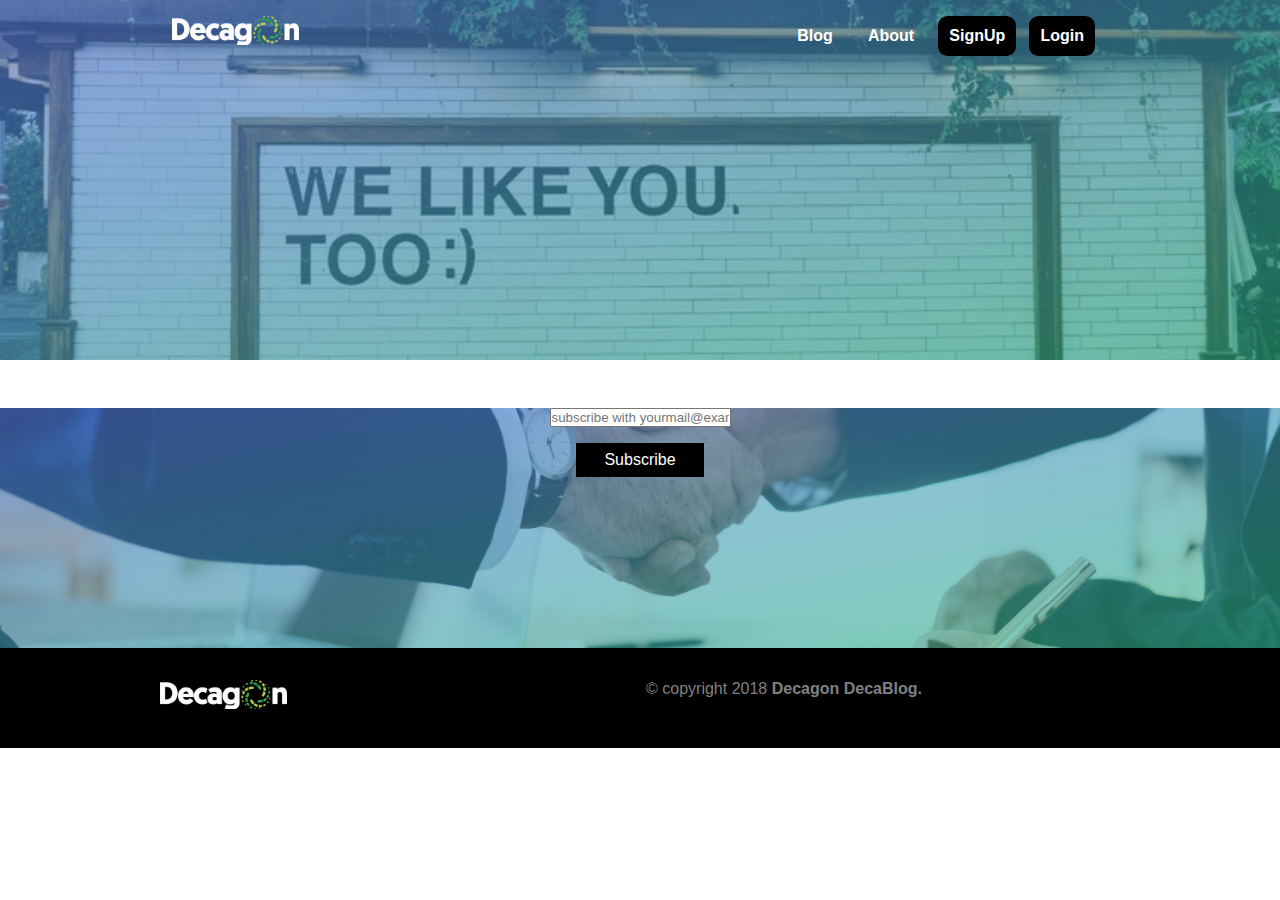
<file: about.html>
<!DOCTYPE html>
<html lang="en">
<head>
    <meta charset="UTF-8">
    <meta name="viewport" content="width=device-width, initial-scale=1.0">
    <meta http-equiv="X-UA-Compatible" content="ie=edge">
    <title>About </title>
    <link rel="stylesheet" href="style.css">
    <script src="libs/jquery-3.3.1.min.js"></script>

</head>
<body>
    <div id="showcase-about">
            <header>
                   <div class="wrapper">
                        <a href="#"><img src="/images/decaLogo.png" alt="logo" id="logo">    </a>
                    <ul id="nav-items" >
                        <li class="nav-item active"><a href="index.html">Blog</a></li>
                        <li class="nav-item"><a href="about.html">About</a></li>
                        <li class="nav-item button-look"><a href="signup.html">SignUp</a></li>
                        <li class="nav-item button-look"><a href="login.html">Login</a></li>                       
                    </ul>

                   </div>

            </header>
 </div>

 <div class="wrapper">

 </div>

 <div class="subscribe aboutMail">
        <form action="#">
            <input type="text" placeholder="subscribe with yourmail@example.com for more info" id="subscribe-email">
            <br>
            <input type="submit" value="Subscribe" id="subscribe" >
        </form>
</div>

 <footer>
        <div class="wrapper">
                <a href="#"><img src="/images/decaLogo.png" alt="logo" id="logo"></a>
                <p>&copy; copyright 2018 <strong>Decagon DecaBlog.</strong></p>
        </div>
</footer>
   
    <script src="jQuery.js"></script>
    <script src="app.js"></script>
</body>
</html>
</file>
<file: style.css>
*{
    margin: 0;
    padding: 0;
    box-sizing: border-box;
}

body{
    font-size: 16px;
    color: #2D2F48;
    background: white;
    font-family: 'Lato', sans-serif;
}

#logo{
    float: left;
    height: 1.8rem;
    position: relative;
}

#showcase{
    height: 70vh;
    background-image: linear-gradient(to right bottom, rgba(86, 128, 234, 0.6),
     rgba(40, 180, 131, 0.6)), url(images/mainBkg.jpg);
    background-size: cover;
    background-position: bottom;
}

#showcase-about{
    height: 40vh;
    background-image: linear-gradient(to right bottom, rgba(86, 128, 234, 0.6),
     rgba(40, 180, 131, 0.6)), url(images/about.jpg);
    background-size: cover;
    background-position: center;
}

#nav-items{
    float: right;
    z-index: 20;
}

#nav-items li{
    float: left;
    list-style: none;
    padding: 0.7rem;
    color: white;
    font-weight: bold;
    margin-right: .8rem;
}

#nav-items li a{
    color: white;
    text-decoration: none;
}

#nav-items li a:hover{
    border-bottom: 2px solid white;
}


#posts-wrapper{
    text-align: center;
}

.subscribe{
    margin-top: 3rem;
    height: 15em;
    background-image: linear-gradient(to right bottom, rgba(86, 128, 234, 0.6),
    rgba(40, 180, 131, 0.6)), url(images/hands.jpg);
        background-size: cover;
    background-position: center;
    text-align: center;
}

.subscribe input[type="email"]{
    padding: .5rem;
    width: 40%;
    margin-top: 3rem;
    font-size: 1rem;
    background: #f4f4f4;
    border: none;
}

.subscribe input[type="submit"]{
    padding: .5rem;
    width: 10%;
    margin-top: 1rem;
    font-size: 1rem;
    background: black;
    border: none;
    outline: none;
    color: white;
}

.clear{
    clear: both;
}

.wrapper{   
    width: 75%;
    margin: 0 auto;
    text-align: center;
}

.button-look{
    background:#000;
    padding: 10px;
    border-radius: .6rem;
}

.blogPost{
    float: left;
    width: 30%;
	margin: 1.66%;
    padding: 8px;
    border: 1px solid #eee;
    border-radius: 10px;
}

.blogPost:hover{
    cursor: pointer;
}

.blogPost img{
    height: 8rem;
    width: 100%;
}

.blogPost a{
    text-decoration: none;
    color: #333;
    font-weight: bold;
}

.blogPost p{
    margin-bottom: 8px;
}

.blogPost h3{
    text-transform: capitalize;
    padding: 5px;
}

.post-details{
    border-top: 2px solid #eee;
    text-align: left;
    padding: 8px;
    margin-top: 5px;
}


.post-details i{
    margin-right: 10px;
}


.daysOld{
    margin-right: 110px;
}

.fa-pen{
    margin-right: 20px;
}

.welcome{
    color: white;
    text-align: center;
}

.name{
    display: block;
    font-size: 2.5rem;
    font-weight: 200px;
    letter-spacing: 5px;
    text-transform: uppercase;
    backface-visibility: hidden;
    animation: slideRight ease-out 1.5s;
}

.slogan{
    display: block;
    font-size: 2rem;
    letter-spacing: 1rem;
    font-weight: normal;
    backface-visibility: hidden;
    animation: slideLeft ease-out 1.5s;
}

.welcome-wrapper{
    position: absolute;
    top: 50%;
    left: 50%;
    transform: translate(-50%, -90%);
}

div > h1{
    margin: 50px 0 30px 0;
}

header{
    padding: 1rem;
}

footer{
    background: black;
    height: 100px;
    color: gray;
}

footer p{
    margin-top: 2rem;
    width: 70%;
    float: right;
}

footer img{
    margin-top: 2rem;
}


/*animations*/

@Keyframes slideRight {

    0%{
        opacity: 0;
        transform: translateX(-100px);
    }

    80%{
        transform: translateX(10px);
    }

    100%{
        opacity: 1;
        transform: translateX(0);
    }

}

@Keyframes slideLeft {

    0%{
        opacity: 0;
        transform: translateX(100px);
    }

    80%{
        transform: translateX(-10px);
    }

    100%{
        opacity: 1;
        transform: translateX(0);
    }
}



/*
---------------
LOGIN CSS RULES
---------------
*/

#login-container{
    height: 84vh;
    width: 100vw;
    overflow: hidden;
    background-image:linear-gradient(to right bottom,  rgba(40, 180, 131, 0.6),
    rgba(255, 255, 255, 0.9)
   ), url(images/login1.jpg);
   background-size: cover;
   background-position: top;
}

#readPost-contaainer{
    height: 84vh;
    width: 100vw;
    overflow: hidden;
    /* background-image:linear-gradient(to right bottom,  rgba(40, 180, 131, 0.6),
    rgba(255, 255, 255, 0.9)
   ), url(images/login1.jpg); */
   background-size: cover;
   background-position: top;
}

.forLogin{
    position: absolute;
    width: 100%;
}

.forReadPost{
    width: 100%;
}

.login, .signup{
    position: absolute;
    top: 40%;
    left: 50%;
    transform: translate(-50%, -50%);
}

.blog-inputs{
    padding: .6rem;
    border: 1.5px solid white;
    border-radius: 6px;
    margin: 5px;
    width: 350px;
    background: none;
}

#login-form input[type = "submit"]{
    float: right;
    position: absolute;
    top: 50%;
    left: 50%;
    transform: translate(130%, 0);
}

#login-form h3, #signup-form h3 {
    font-size: 1.7rem;
    margin: 0 0 1rem .4rem;
    border-bottom: 3px solid rgba(40, 180, 131, 0.6);
    width: 5rem;
}

.blog-button{
    padding: 0.6rem;
    border: none;
    background: black;
    color: white;
    width: 90px;
    margin: 5px 10px;
    border-radius: 6px;
}


/*
MODAL POP UP STYLING
*/

.modal-box, .modalbox-update{
    display: none;
    position: fixed;
    z-index: 6;
    left: 0px;
    top: 0px;
    height: 100%;
    width: 100%;
    overflow: hidden;
    background-color: rgba(0, 0, 0, 0.5);
    /* animation-name:  modal-animation1; */
    /* animation-duration: 1s; */
}

.modal-contents, .modal-contents-update{
    background-color: #f4f4f4;
    margin: 4% auto;
    padding: 1.3rem;
    width: 60%;
    border-radius: 1rem;
    animation-name: modal-animation;
    animation-duration: 1s;
    text-align: center;
    /*add box shadow*/
}

.close-modal-button, .close-modal-button-update{
    float: right;
    color: #ccc;
    font-size: 1.8rem;
}

.close-modal-button:hover,
.close-modal-button:focus,
.close-modal-button-update:hover,
.close-modal-button-update:focus{
    color: #000;
    text-decoration: none;
    cursor: pointer;
}

@keyframes modal-animation{
    from{
        opacity: 0;
    }to{
        opacity: 1;
    }
}

@keyframes modal-animation1{
    from{
        opacity: 1;
    }to{
        opacity: 0;
    }
}

.post-input{
    padding: .5rem;
    width: 70%;
    margin-top: 3rem;
    font-size: 1rem;
    border-radius: .5rem;
    border: 1px solid grey;
    background: none;
}

#create-post input[type="submit"], #update-post input[type="submit"]{
    padding: .5rem;
    width: 20%;
    margin-top: 1rem;
    font-size: 1rem;
    background: black;
    border: none;
    outline: none;
    color: white;
    border-radius: 5px;
}



/*
READ FULL BLOG PAGE STYLES
*/


#board{
    width: 80%;
    height: 100%;
    overflow-y: auto;
    background: #ffffff;
    margin-top: 5rem;
    opacity: .7;
    padding: 5rem;
}

#board h2{
    padding: 1rem 0 0.5rem 0;
    font-size: 2rem;
}

#board h4{
    padding: 1rem 0;
    font-size: 1.2rem;
}

#board img{
    width: 90%;
    height: 300px;
    margin-bottom: 1.5rem;;
}

#board p{
    font-size: 1.3rem;
    text-align: justify;
    line-height: 2rem;
    color: black;
}
</file>
